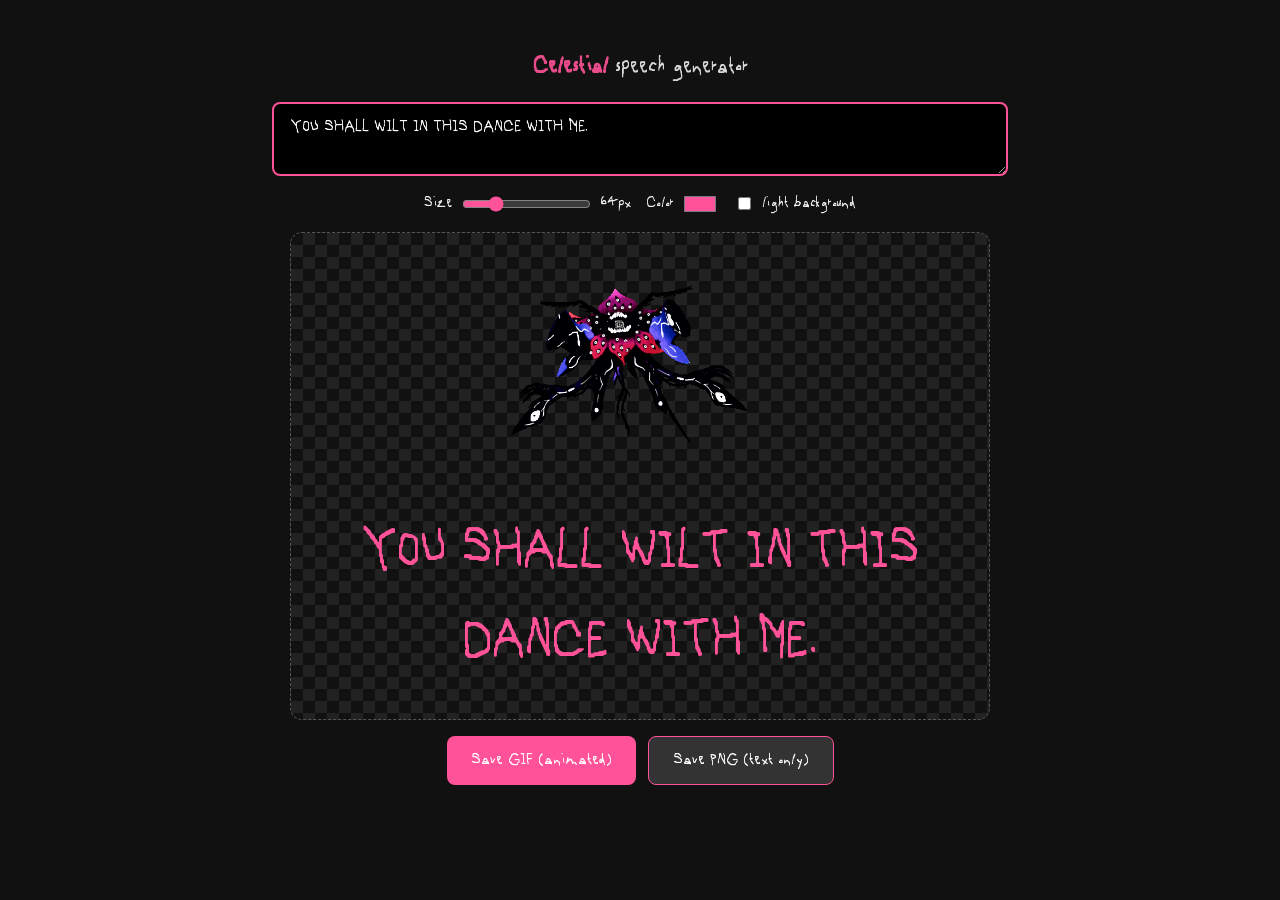
<file: generator.html>
<!DOCTYPE html>
<html lang="en">
<head>
<meta charset="utf-8" />
<meta name="viewport" content="width=device-width, initial-scale=1" />
<title>Celestial speech generator</title>
<link rel="stylesheet" type="text/css" href="style.css" />
<script src="omggif.js"></script>
<script src="gifenc-bundle.js"></script>
<script src="gif-data.js"></script>
<style>
  @keyframes letter-sway {
    0% { transform: translateY(3%) rotate(-5deg); }
    25% { transform: translateY(-3%); }
    50% { transform: translateY(3%) rotate(5deg); }
    75% { transform: translateY(-3%); }
    100% { transform: translateY(3%) rotate(-5deg); }
  }
  body { margin: 0; font-family: 'OMORI_GAME2 Regular', sans-serif; background: #111; color: #eee; display: flex; flex-direction: column; align-items: center; padding: 32px 16px; min-height: 100vh; box-sizing: border-box; }
  h1 { font-size: 28px; font-weight: normal; opacity: 0.9; }
  h1 b { color: #FF5298; }
  #text { width: min(700px, 90vw); padding: 12px 16px; font-size: 20px; font-family: inherit; border-radius: 8px; border: 2px solid #FF5298; background: #000; color: #fff; outline: none; resize: vertical; }
  .controls { display: flex; gap: 16px; align-items: center; margin: 16px 0; font-size: 18px; flex-wrap: wrap; justify-content: center; }
  .controls label { display: flex; gap: 8px; align-items: center; }
  input[type="range"] { accent-color: #FF5298; }
  input[type="color"] { width: 36px; height: 24px; border: none; padding: 0; background: none; cursor: pointer; }
  #stage { width: min(700px, 90vw); min-height: 220px; border-radius: 12px; display: flex; flex-direction: column; align-items: center; justify-content: center; gap: 8px; padding: 32px 24px; box-sizing: border-box; border: 1px dashed #555; background-image: linear-gradient(45deg, #222 25%, transparent 25%, transparent 75%, #222 75%), linear-gradient(45deg, #222 25%, transparent 25%, transparent 75%, #222 75%); background-size: 24px 24px; background-position: 0 0, 12px 12px; }
  #stage.light { background: #fff; background-image: none; border-style: solid; border-color: #333; }
  #idle { width: min(280px, 70vw); height: auto; image-rendering: auto; }
  #preview { font-family: 'OMORI_GAME2 Regular', sans-serif; font-weight: normal; color: #FF5298; font-size: 64px; line-height: 1.4; text-align: center; word-break: break-word; white-space: pre-line; }
  .hoveringLetters { display: inline-block; transform-origin: center; position: relative; animation-name: letter-sway; animation-duration: 5s; animation-timing-function: cubic-bezier(0.37,0,0.63,1); animation-iteration-count: infinite; }
  .hoverLettersWord { white-space: nowrap; }
  .btnrow { display: flex; gap: 12px; margin-top: 16px; flex-wrap: wrap; justify-content: center; }
  .btn { padding: 12px 24px; font-size: 20px; font-family: inherit; border-radius: 8px; border: none; background: #FF5298; color: #fff; cursor: pointer; }
  .btn:hover { filter: brightness(1.1); }
  .btn:disabled { opacity: 0.5; cursor: wait; }
  .btn.ghost { background: #333; border: 1px solid #FF5298; }
  #msg { margin-top: 8px; font-size: 16px; opacity: 0.7; min-height: 20px; text-align: center; }
</style>
</head>
<body>
<h1><b>Celestial</b> speech generator</h1>
<textarea id="text" rows="2" autofocus>YOU SHALL WILT IN THIS DANCE WITH ME.</textarea>
<div class="controls">
  <label>Size <input id="size" type="range" min="24" max="200" value="64" /> <span id="sizeVal">64px</span></label>
  <label>Color <input id="color" type="color" value="#FF5298" /></label>
  <label><input id="bgToggle" type="checkbox" /> light background</label>
</div>
<div id="stage"><img id="idle" alt="Celestial idle" /><div id="preview"></div></div>
<div class="btnrow">
  <button id="saveGIF" class="btn">Save GIF (animated)</button>
  <button id="savePNG" class="btn ghost">Save PNG (text only)</button>
</div>
<div id="msg"></div>

<script>
  const text = document.getElementById('text');
  const preview = document.getElementById('preview');
  const size = document.getElementById('size');
  const sizeVal = document.getElementById('sizeVal');
  const color = document.getElementById('color');
  const stage = document.getElementById('stage');
  const bgToggle = document.getElementById('bgToggle');
  const savePNG = document.getElementById('savePNG');
  const saveGIF = document.getElementById('saveGIF');
  const msg = document.getElementById('msg');
  const SCALE = 3;
  const FONT = '"OMORI_GAME2 Regular", sans-serif';
  document.getElementById('idle').src = 'data:image/gif;base64,' + window.CELESTIAL_GIF_B64;

  function renderPreview() {
    const raw = text.value || ' ';
    preview.replaceChildren();
    raw.split('\n').forEach((line, li) => {
      if (li > 0) preview.appendChild(document.createElement('br'));
      if (!line) return;
      line.split(' ').forEach((word, wi) => {
        if (wi > 0) preview.appendChild(document.createTextNode(' '));
        if (!word) return;
        const w = document.createElement('span');
        w.className = 'hoverLettersWord';
        Array.from(word).forEach((ch, i) => {
          const s = document.createElement('span');
          s.className = 'hoveringLetters';
          s.style.animationDelay = '-' + i + 's';
          s.textContent = ch;
          w.appendChild(s);
        });
        preview.appendChild(w);
      });
    });
  }

  text.addEventListener('input', renderPreview);
  size.addEventListener('input', () => {
    preview.style.fontSize = size.value + 'px';
    sizeVal.textContent = size.value + 'px';
  });
  color.addEventListener('input', () => {
    preview.style.color = color.value;
  });
  bgToggle.addEventListener('change', () => {
    stage.classList.toggle('light', bgToggle.checked);
  });
  renderPreview();

  function download(blob, filename) {
    const a = document.createElement('a');
    a.href = URL.createObjectURL(blob);
    a.download = filename;
    a.click();
    setTimeout(() => URL.revokeObjectURL(a.href), 5000);
  }
  function fileStem() {
    const first = (text.value || '').split('\n')[0].trim().slice(0, 12) || 'celestial';
    return first.replace(/[\\/:*?"<>|]/g, '');
  }
  const tick = () => new Promise(r => setTimeout(r, 0));

  savePNG.addEventListener('click', async () => {
    const raw = text.value || ' ';
    const lines = raw.split('\n');
    const fontSize = parseInt(size.value, 10);
    const fontColor = color.value;
    savePNG.disabled = true;
    msg.textContent = 'Loading font...';
    try {
      await document.fonts.load(fontSize + 'px "OMORI_GAME2 Regular"');
      await document.fonts.ready;
    } catch (e) {}

    const lineHeight = fontSize * 1.4;
    const pad = Math.ceil(fontSize * 0.4);
    const meas = document.createElement('canvas').getContext('2d');
    meas.font = (fontSize * SCALE) + 'px ' + FONT;
    let maxW = 0;
    for (const line of lines) {
      const w = meas.measureText(line || ' ').width;
      if (w > maxW) maxW = w;
    }
    const canvas = document.createElement('canvas');
    canvas.width = Math.ceil(maxW + pad * 2 * SCALE);
    canvas.height = Math.ceil(lineHeight * lines.length * SCALE + pad * 2 * SCALE);
    const ctx = canvas.getContext('2d');
    ctx.font = (fontSize * SCALE) + 'px ' + FONT;
    ctx.fillStyle = fontColor;
    ctx.textAlign = 'center';
    ctx.textBaseline = 'middle';
    lines.forEach((line, i) => {
      const y = pad * SCALE + lineHeight * SCALE * i + (lineHeight * SCALE) / 2;
      ctx.fillText(line || ' ', canvas.width / 2, y);
    });
    canvas.toBlob((blob) => {
      savePNG.disabled = false;
      if (!blob) { msg.textContent = 'Save failed, try again.'; return; }
      download(blob, fileStem() + '-transparent.png');
      msg.textContent = 'Saved! (' + canvas.width + 'x' + canvas.height + ', transparent)';
    }, 'image/png');
  });

  function cubicBezier(x1, y1, x2, y2) {
    const cx = 3 * x1, bx = 3 * (x2 - x1) - cx, ax = 1 - cx - bx;
    const cy = 3 * y1, by = 3 * (y2 - y1) - cy, ay = 1 - cy - by;
    const sx = t => ((ax * t + bx) * t + cx) * t;
    const sy = t => ((ay * t + by) * t + cy) * t;
    const dx = t => (3 * ax * t + 2 * bx) * t + cx;
    return function (x) {
      let t = x;
      for (let i = 0; i < 5; i++) {
        const err = sx(t) - x;
        if (Math.abs(err) < 1e-4) return sy(t);
        const d = dx(t);
        if (Math.abs(d) < 1e-6) break;
        t -= err / d;
      }
      let lo = 0, hi = 1;
      t = x;
      while (hi - lo > 1e-4) {
        if (sx(t) < x) lo = t; else hi = t;
        t = (lo + hi) / 2;
      }
      return sy(t);
    };
  }
  const easeSway = cubicBezier(0.37, 0, 0.63, 1);
  const SWAY_KF = [[0, 3, -5], [0.25, -3, 0], [0.5, 3, 5], [0.75, -3, 0], [1, 3, -5]];
  const SWAY_PERIOD = 5;
  function swayAt(p) {
    for (let k = 0; k < SWAY_KF.length - 1; k++) {
      const a = SWAY_KF[k], b = SWAY_KF[k + 1];
      if (p <= b[0] || k === SWAY_KF.length - 2) {
        const t = p <= a[0] ? 0 : (p - a[0]) / (b[0] - a[0]);
        const e = easeSway(Math.min(1, Math.max(0, t)));
        return [a[1] + (b[1] - a[1]) * e, a[2] + (b[2] - a[2]) * e];
      }
    }
  }

  function wrapLines(raw, ctx, maxW) {
    const out = [];
    for (const para of raw.split('\n')) {
      const words = para.split(' ').filter(w => w.length);
      if (!words.length) { out.push(''); continue; }
      let line = '';
      const pushWord = (w) => {
        while (ctx.measureText(w).width > maxW && w.length > 1) {
          let cut = w.length - 1;
          while (cut > 1 && ctx.measureText(w.slice(0, cut)).width > maxW) cut--;
          if (line) { out.push(line); line = ''; }
          out.push(w.slice(0, cut));
          w = w.slice(cut);
        }
        const trial = line ? line + ' ' + w : w;
        if (ctx.measureText(trial).width > maxW && line) { out.push(line); line = w; }
        else line = trial;
      };
      words.forEach(pushWord);
      out.push(line);
    }
    return out;
  }

  function layoutLine(line, ctx) {
    const spaceW = ctx.measureText(' ').width;
    const chars = [];
    let x = 0;
    line.split(' ').forEach((word, wpos) => {
      if (wpos > 0) x += spaceW;
      Array.from(word).forEach((ch, wi) => {
        const w = ctx.measureText(ch).width;
        chars.push({ ch, cx: x + w / 2, wi });
        x += w;
      });
    });
    return { chars, width: x };
  }

  function drawSwayText(ctx, layouts, tSec, fontSize, cx, top, lineHeight) {
    ctx.textAlign = 'center';
    ctx.textBaseline = 'middle';
    layouts.forEach((lay, li) => {
      const cy = top + li * lineHeight + lineHeight / 2;
      const x0 = cx - lay.width / 2;
      for (const c of lay.chars) {
        const p = ((((tSec + c.wi) % SWAY_PERIOD) + SWAY_PERIOD) % SWAY_PERIOD) / SWAY_PERIOD;
        const off = swayAt(p);
        ctx.save();
        ctx.translate(x0 + c.cx, cy + off[0] / 100 * fontSize);
        ctx.rotate(off[1] * Math.PI / 180);
        ctx.fillText(c.ch, 0, 0);
        ctx.restore();
      }
    });
  }

  saveGIF.addEventListener('click', async () => {
    saveGIF.disabled = true;
    savePNG.disabled = true;
    try {
      msg.textContent = 'Decoding sprite...';
      await tick();
      const bin = atob(window.CELESTIAL_GIF_B64);
      const bytes = new Uint8Array(bin.length);
      for (let i = 0; i < bin.length; i++) bytes[i] = bin.charCodeAt(i);
      const reader = new GifReader(bytes);
      const gw = reader.width, gh = reader.height, nf = reader.numFrames();
      const delays = [];
      for (let i = 0; i < nf; i++) delays.push(Math.max(20, reader.frameInfo(i).delay * 10));
      const loopMs = delays.reduce((a, b) => a + b, 0);
      let loops = 1;
      while (((loops * loopMs) % 5000) > 1 && loops < 8) loops++;
      const sprites = [];
      for (let i = 0; i < nf; i++) {
        const px = new Uint8ClampedArray(gw * gh * 4);
        reader.decodeAndBlitFrameRGBA(i, px);
        sprites.push(new ImageData(px, gw, gh));
      }

      const fontSize = parseInt(size.value, 10);
      const fontColor = color.value;
      try {
        await document.fonts.load(fontSize + 'px "OMORI_GAME2 Regular"');
        await document.fonts.ready;
      } catch (e) {}
      const meas = document.createElement('canvas').getContext('2d');
      meas.font = fontSize + 'px ' + FONT;
      const lines = wrapLines(text.value || ' ', meas, gw);
      const layouts = lines.map(l => layoutLine(l, meas));
      const lineHeight = fontSize * 1.4;
      const gap = Math.round(fontSize * 0.4);
      const pad = 24;
      const W = gw + pad * 2;
      const H = Math.ceil(pad + gh + gap + lineHeight * lines.length + pad);
      const textCX = W / 2, textTop = pad + gh + gap;

      const canvas = document.createElement('canvas');
      canvas.width = W;
      canvas.height = H;
      const ctx = canvas.getContext('2d');
      ctx.font = fontSize + 'px ' + FONT;
      ctx.fillStyle = fontColor;
      const totalFrames = nf * loops;
      const frameTimes = [];
      const frameDelays = [];
      let t = 0;
      for (let f = 0; f < totalFrames; f++) {
        frameTimes.push(t);
        frameDelays.push(delays[f % nf]);
        t += delays[f % nf];
      }
      function renderFrame(f) {
        ctx.clearRect(0, 0, W, H);
        ctx.putImageData(sprites[f % nf], pad, pad);
        drawSwayText(ctx, layouts, frameTimes[f] / 1000, fontSize, textCX, textTop, lineHeight);
        return ctx.getImageData(0, 0, W, H).data;
      }

      msg.textContent = 'Sampling colors...';
      await tick();
      const pxCount = W * H;
      const perFrame = Math.ceil(pxCount / 16);
      const combined = new Uint8Array(perFrame * totalFrames * 4);
      let o = 0;
      for (let f = 0; f < totalFrames; f++) {
        if (f % 20 === 0) { msg.textContent = 'Rendering ' + f + '/' + totalFrames + '...'; await tick(); }
        const rgba = renderFrame(f);
        for (let p = 0; p < pxCount; p += 16) {
          combined[o++] = rgba[p * 4];
          combined[o++] = rgba[p * 4 + 1];
          combined[o++] = rgba[p * 4 + 2];
          combined[o++] = rgba[p * 4 + 3];
        }
      }
      msg.textContent = 'Quantizing colors...';
      await tick();
      const palette255 = window.Gifenc.quantize(combined.subarray(0, o), 255);
      const palette = [[0, 0, 0]].concat(palette255);

      msg.textContent = 'Encoding GIF...';
      await tick();
      const enc = window.Gifenc.GIFEncoder();
      for (let f = 0; f < totalFrames; f++) {
        if (f % 10 === 0) { msg.textContent = 'Encoding ' + f + '/' + totalFrames + '...'; await tick(); }
        const rgba = renderFrame(f);
        const idx = window.Gifenc.applyPalette(rgba, palette255);
        for (let p = 0; p < idx.length; p++) idx[p] = rgba[p * 4 + 3] < 128 ? 0 : idx[p] + 1;
        enc.writeFrame(idx, W, H, { palette: f === 0 ? palette : null, delay: frameDelays[f], transparent: true });
      }
      enc.finish();
      const blob = new Blob([enc.bytes()], { type: 'image/gif' });
      download(blob, fileStem() + '-celestial.gif');
      msg.textContent = 'Saved! (' + W + 'x' + H + ', ' + totalFrames + ' frames, ' + (blob.size / 1048576).toFixed(1) + 'MB)';
    } catch (err) {
      msg.textContent = 'GIF failed: ' + (err && err.message ? err.message : err);
    }
    saveGIF.disabled = false;
    savePNG.disabled = false;
  });
</script>
</body>
</html>
</file>
<file: style.css>
/* #### Generated By: http://font.download #### */

    @font-face {
    font-family: 'OMORI_GAME2 Regular';
    font-style: normal;
    font-weight: normal;
    src: local('OMORI_GAME2 Regular'), url('OMORI_GAME.woff') format('woff');
    }

    @font-face {
    font-family: 'NanumAmSeuTeReuDam';
    font-style: normal;
    font-weight: normal;
    font-display: swap;
    size-adjust: 102%;
    unicode-range: U+1100-11FF, U+3130-318F, U+AC00-D7A3, U+FFA0-FFDC;
    src: url('NanumAmSeuTeReuDam.woff2') format('woff2');
    }
</file>
